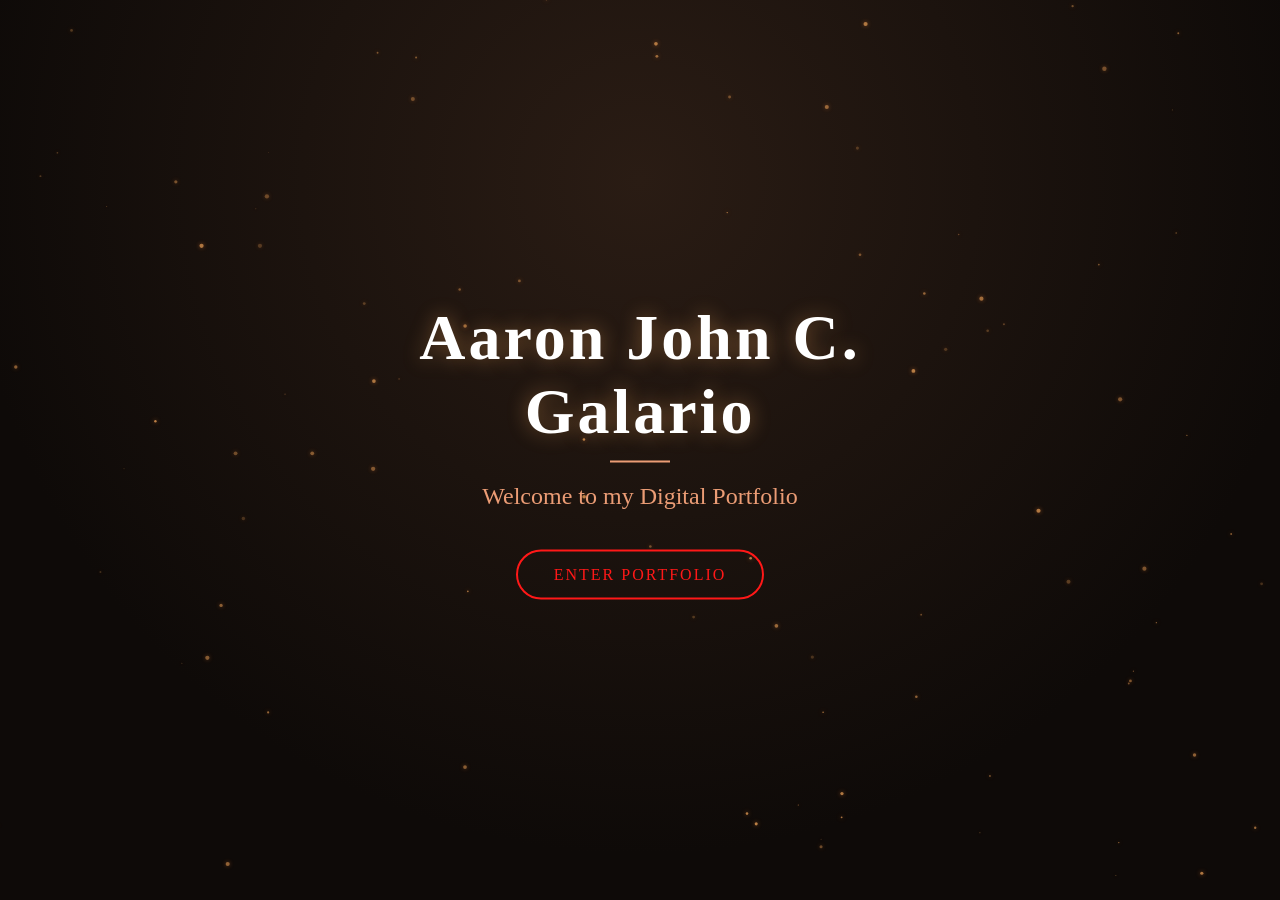
<file: index.html>
﻿<!DOCTYPE html>
<html lang="en">
<head>
    <meta charset="UTF-8">
    <meta name="viewport" content="width=device-width, initial-scale=1.0">
    <title>Welcome | Aaron John C. Galario</title>
    <style>
        * { margin: 0; padding: 0; box-sizing: border-box; }

        body, html {
            height: 100%;
            background-color: #0e0a08;
            color: #fff;
            font-family: 'Times New Roman', Times, serif;
            overflow: hidden;
            cursor: pointer;
        }

        #bg-canvas {
            position: fixed;
            top: 0; left: 0;
            width: 100%; height: 100%;
            z-index: 0;
            background: radial-gradient(circle at 50% 20%, #2a1c14 0%, #0e0a08 70%);
        }

        #cover-container {
            position: absolute;
            top: 50%; left: 50%;
            transform: translate(-50%, -50%);
            text-align: center;
            z-index: 10;
            transition: opacity 0.8s ease, transform 0.8s ease;
        }

        /* Entrance animation */
        #cover-container.intro-hidden {
            opacity: 0;
            transform: translate(-50%, -40%);
        }

        #cover-container.intro-visible {
            opacity: 1;
            transform: translate(-50%, -50%);
        }

        /* Exit animation on click */
        #cover-container.fade-out {
            opacity: 0;
            transform: translate(-50%, -60%);
        }

        #cover-container h1 {
            font-size: clamp(2rem, 6vw, 4rem);
            letter-spacing: 3px;
            color: #fff;
            margin-bottom: 12px;
            text-shadow: 0 0 20px rgba(255,176,96,0.4);
        }

        #cover-container p {
            font-size: clamp(1rem, 2.5vw, 1.5rem);
            color: #EB9C75;
            margin-bottom: 40px;
        }

        .enter-btn {
            padding: 14px 36px;
            font-size: 1rem;
            border: 2px solid #ff1818;
            background: transparent;
            color: #ff1818;
            border-radius: 30px;
            cursor: pointer;
            transition: background 0.3s, color 0.3s, box-shadow 0.3s, transform 0.2s;
            text-transform: uppercase;
            letter-spacing: 2px;
            font-family: 'Times New Roman', Times, serif;
        }

        .enter-btn:hover {
            background: #ff1818;
            color: #fff;
            box-shadow: 0 0 20px rgba(255,24,24,0.5);
            transform: scale(1.05);
        }

        .subtitle-line {
            width: 60px;
            height: 2px;
            background: #EB9C75;
            margin: 0 auto 20px auto;
        }

        #flash-overlay {
            position: fixed;
            top: 0; left: 0;
            width: 100%; height: 100%;
            background: #fff;
            opacity: 0;
            z-index: 9999;
            pointer-events: none;
            transition: opacity 0.4s ease;
        }

        #flash-overlay.flash {
            opacity: 1;
        }
    </style>
</head>
<body>
    <canvas id="bg-canvas"></canvas>

    <div id="flash-overlay"></div>

    <div id="cover-container" class="intro-hidden">
        <h1>Aaron John C. Galario</h1>
        <div class="subtitle-line"></div>
        <p>Welcome to my Digital Portfolio</p>
        <button class="enter-btn" onclick="transitionToMain(event)">Enter Portfolio</button>
    </div>

    <script>
        /* ── Ember particle background (same as main site) ── */
        (function () {
            const canvas = document.getElementById("bg-canvas");
            const ctx = canvas.getContext("2d");
            let width, height, particles;

            function resize() {
                width = canvas.width = window.innerWidth;
                height = canvas.height = window.innerHeight;
            }

            function createParticles(count) {
                const arr = [];
                for (let i = 0; i < count; i++) {
                    arr.push({
                        x: Math.random() * width,
                        y: Math.random() * height,
                        r: Math.random() * 1.8 + 0.4,
                        speedY: Math.random() * 0.4 + 0.1,
                        speedX: (Math.random() - 0.5) * 0.3,
                        alpha: Math.random() * 0.5 + 0.2,
                        flicker: Math.random() * 0.02 + 0.005
                    });
                }
                return arr;
            }

            function init() {
                resize();
                const count = Math.min(120, Math.floor((width * height) / 12000));
                particles = createParticles(count);
            }

            function draw() {
                ctx.clearRect(0, 0, width, height);
                for (const p of particles) {
                    p.y -= p.speedY;
                    p.x += p.speedX;
                    p.alpha += (Math.random() - 0.5) * p.flicker;
                    p.alpha = Math.max(0.1, Math.min(0.7, p.alpha));
                    if (p.y < -10) { p.y = height + 10; p.x = Math.random() * width; }
                    if (p.x < -10) p.x = width + 10;
                    if (p.x > width + 10) p.x = -10;
                    ctx.beginPath();
                    ctx.arc(p.x, p.y, p.r, 0, Math.PI * 2);
                    ctx.fillStyle = "rgba(255, 176, 96, " + p.alpha + ")";
                    ctx.shadowColor = "rgba(255, 140, 60, 0.8)";
                    ctx.shadowBlur = 4;
                    ctx.fill();
                }
                requestAnimationFrame(draw);
            }

            window.addEventListener("resize", () => {
                resize();
                particles = createParticles(Math.min(120, Math.floor((width * height) / 12000)));
            });

            init();
            requestAnimationFrame(draw);
        })();

        /* ── Intro entrance animation ── */
        window.addEventListener("DOMContentLoaded", () => {
            setTimeout(() => {
                document.getElementById("cover-container").classList.remove("intro-hidden");
                document.getElementById("cover-container").classList.add("intro-visible");
            }, 300);
        });

        /* ── Click to enter with flash transition ── */
        function transitionToMain(e) {
            e.stopPropagation();
            const container = document.getElementById("cover-container");
            const flash = document.getElementById("flash-overlay");

            container.classList.add("fade-out");

            setTimeout(() => {
                flash.classList.add("flash");
            }, 500);

            setTimeout(() => {
                window.location.href = "FINAL_PROJECT.html";
            }, 900);
        }
    </script>
</body>
</html>
</file>
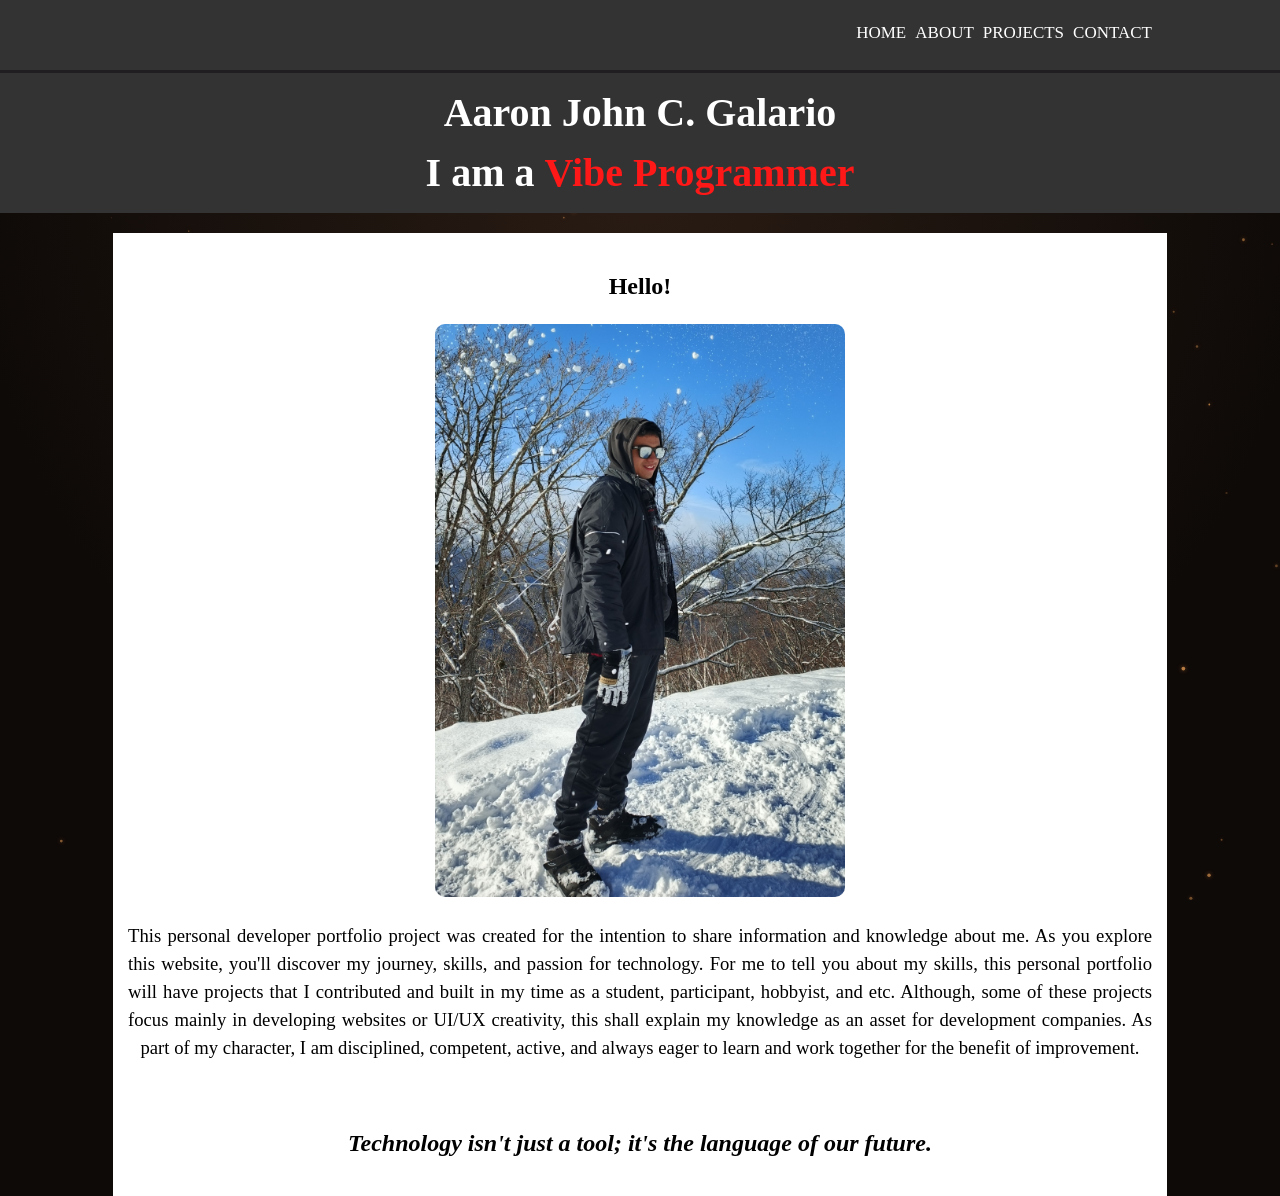
<file: FINAL_PROJECT.html>
<!DOCTYPE html>
<html lang="en">
<head><meta charset="UTF-8"><meta http-equiv="X-UA-Compatible" content="IE=edge"><meta name="viewport" content="width=device-width, initial-scale=1.0">
<title>G's Portfolio</title><link rel="stylesheet" href="style.css"></head>
<body class="page-hidden">
<canvas id="bg-canvas"></canvas>
<div id="page-intro-overlay"></div>
<header id="nav-header"><div class="container"> 
<nav><ul>
<li><a href="#" onclick="showHome()">Home</a></li>
<li><a href="#" onclick="showAbout()">About</a></li>
<li><a href="#" onclick="showTopics()">Projects</a></li>
<li><a href="#" onclick="showContact()">Contact</a></li>
</ul></nav></div>
</header>
<div class="showcase">
<div class="container">
<h1>Aaron John C. Galario</h1>
<h1 class="rotating-text">I am a <span id="word-swap">Vibe Programmer</span></h1>
</div></div>
<section id="home" class="container blog">
<h1><center>Hello!</center></h1>
<div style="text-align: center; margin-top: 15px;">
<img src="IMG_20251228_124620_750.jpg" alt="Aaron John" style="max-width: 40%; height: auto; border-radius: 10px;"></div>
<p>This personal developer portfolio project was created for the intention to share information and knowledge about me. As you explore this website, you'll discover
my journey, skills, and passion for technology. For me to tell you about my skills, this personal
portfolio will have projects that I contributed and built in my time as a 
student, participant, hobbyist, and etc. Although, some of these projects focus
mainly in developing websites or UI/UX creativity, this shall explain my knowledge as an asset
for development companies. As part of my character, I am disciplined, competent, active,
and always eager to learn and work together for the benefit of improvement.</p><br>
<strong><i><h2>Technology isn't just a tool; it's the language of our future.</h2></i></strong>
</section>
<section id="about" class="container blog">
<h2 class="rotating-text">About the <span id="word-swap-2">Vibe Programmer</span></h2>
<img src="IMG_20260101_162823_464.jpg" align="right"><p>I am Aaron John C. Galario, a 21 year-old, graduated from St. Alphonsus Catholic School (Lapu-Lapu City, Cebu) Inc. 
and completed elementary and secondary levels. I graduated as a STEM graduate in their program and enrolled in the 
University of San Carlos to be an Information Technology Graduate and to immerse myself to the world that be dependent 
on technology and digital advancement. As a programmer, I aim to advocate the purpose of my academics and use my skills 
from Information Technology in today's time. Throughout my experience, it has been a rollercoaster of innovation, creativity, 
work, focus, fun, and practice to understand and challenge myself to adapt on how and what the world will become with its technology.</p>
</section>
<section id="projects" class="container blog">
<h1><center>Projects</center></h1>
<p>In this portion, we'll explore various projects I was involved with. With the help of Artificial Intelligence
<i>(AI)</i> and digital media platforms, I am able to showcase with ease and efficiency.</p> 
<div class="project-grid">
<div class="project-card" data-title="LakBai" data-desc="A Car Rental and Transportation Service Website designed to help users easily browse, book, and manage vehicle rentals with a clean, user-friendly interface.">
<div class="media-carousel"><div class="media-container">
<img src="Screenshot 2026-09-15 073639.png" alt="LakBai Screenshot">
</div>
<div class ="media-container" style="display: none;">
<video controls playsinline><source src="Screen Recording 2026-09-15 071226.mp4" type="video/mp4"></video></div>
<button class="carousel-btn prev-btn" onclick="prevMedia(this)">❮</button><button class="carousel-btn next-btn" onclick="nextMedia(this)">❯</button></div>
<div class="card-content"><h3>LakBai</h3>
<p>Car Rental and Transportation Service Website</p>
<span class="view-label">Click to expand</span></div></div>
<div class="project-card" data-title="CebuGuide" data-desc="A Smart Tourism App designed for Cebu City, Philippines that is developed in helping tourists discover local spots, navigate the city, and experience Cebu more efficiently using digital tools and AI.">
<div class="media-carousel"><div class="media-container">
<img src="680483080_1484766649976910_690030951623785510_n.png" alt="Cebu Guide"></div>
<div class="media-container" style="display: none;"><iframe src="https://drive.google.com/file/d/187uzuf2YaG-jW4t5TpBtk3DeB6zVS8rm/preview" style="width: 100%; aspect-ratio: 16/9; border: none; border-radius: 8px;"></iframe></div>
<button class="carousel-btn prev-btn" onclick="prevMedia(this)">❮</button><button class="carousel-btn next-btn" onclick="nextMedia(this)">❯</button></div>
<div class="card-content"><h3>CebuGuide</h3><p>Smart Tourism App for Cebu City, Philippines</p>
<span class="view-label">Click to expand</span></div></div>
<div class="project-card" data-title="G-Blog Portfolio" data-desc="A personal blog and portfolio website of Galario that showcase skills, projects, and topics discussed in a creative and structured layout, serving as a digital presence and professional identity.">
<div class="media-carousel"><div class="media-container"><img src="Screenshot 2026-03-01 205112.png" alt="G-Blog Screenshot"></div> 
<div class="media-container" style= "display:none"><video controls playsinline><source src="Screen Recording 2026-09-14 171153.mp4" type="video/mp4"></video></div>
<button class="carousel-btn prev-btn" onclick="prevMedia(this)">❮</button><button class="carousel-btn next-btn" onclick="nextMedia(this)">❯</button></div>
<div class="card-content"><h3>G-Blog Portfolio</h3><p>A personal blog and portfolio project</p>
<span class="view-label">Click to expand</span></div></div>
<div class="project-card" data-title="GDGoC - Web Development" data-desc="A website meant to showcase skills, projects, and experiences in a creative and structured layout, with a twist of trying to be simple and basic in creating a website.">
<div class="media-carousel"><div class="media-container">
<img src="Screenshot 2026-09-15 074125.png" alt="GDGoC Screenshot"></div><div class="media-container" style="display:none">
<video controls playsinline><source src="Screen Recording 2026-09-13 232248.mp4" type="video/mp4"></video></div>
<button class="carousel-btn prev-btn" onclick="prevMedia(this)">❮</button><button class="carousel-btn next-btn" onclick="nextMedia(this)">❯</button></div>
<div class="card-content"><h3>UI / UX GD</h3><p>A simple digital media project contest held by an organization in the University of San Carlos - Talamban, GDGoC</p>
<span class="view-label">Click to expand</span></div></div>
<div class="project-card" data-title="Cosmic Restoration" data-desc="An exploratory digital media project that blends visual storytelling, creative design, and technology. A game development project exploring themes of 2D pixel video entertainment in cosmic aesthetics."><div class="media-carousel">
<div class="media-container">
<img src="Screenshot 2026-05-16 141643.png" alt="Cosmic Restoration"></div>
<div class="media-container" style="display: none;"><video controls playsinline><source src="05022026 game check.mp4" type="video/mp4"></video></div>
<button class="carousel-btn prev-btn" onclick="prevMedia(this)">❮</button><button class="carousel-btn next-btn" onclick="nextMedia(this)">❯</button></div>
<div class="card-content"><h3>Cosmic Restoration</h3><p>An exploratory digital media project</p><span class="view-label">Click to expand</span></div></div>
<div class="project-card" data-title="Other Hobby Projects" data-desc="A collection of various passion projects, experiments, and side works developed during leisure time. These reflect curiosity, creativity, and a constant drive to build and explore new ideas.">
<div class="media-carousel"><div class="media-container">
<img src="UI UX Prototype Clone Application.png" alt="Hobby Project 1"></div>
<div class="media-container" style="display: none;"><img src="Screenshot 2026-09-13 231802.png" alt="Hobby Project 2"></div>
<div class="media-container" style="display: none;"><img src="Screenshot 2026-09-13 231721.png" alt="Hobby Project 2"></div>
<div class="media-container" style="display: none;"><video controls playsinline><source src="Screen Recording 2026-09-13 232248.mp4" type="video/mp4"></video></div>
<button class="carousel-btn prev-btn" onclick="prevMedia(this)">❮</button><button class="carousel-btn next-btn" onclick="nextMedia(this)">❯</button></div>
<div class="card-content"><h3>Other Hobby Projects</h3><p>Various experiments and side projects</p><span class="view-label">Click to expand</span></div></div></div></section>
<section id="contact" class="container blog"><h2>Contact</h2>
<p>My contact details:</p>
<p>GitHub: <a href="https://github.com/AJGalario">AJGalario</a></p>
<p>Phone: 09567322720 (Globe) / 09932685450 (DITO)</p>
<p>Email: 24100050@usc.edu.ph / galario.aaronjohn@gmail.com</p>
<p>Facebook Messenger: <a href="https://www.facebook.com/aaronjohn.galario">Aaron John Galario</a></p>
<p>Instagram: <a href="https://www.instagram.com/aarongalario/profilecard/?igsh=aHAyOHZlczBycTJ0">AJ Galario</a></p></section>
<div id="project-modal" class="modal" role="dialog" aria-modal="true"><div class="modal-content"><span class="close-btn" onclick="closeModal()" title="Close">&times;</span>
<div id="modal-media-wrapper"><div id="modal-media-container"></div><button class="modal-carousel-btn prev-modal-btn" onclick="prevModalMedia()" style="display:none;">❮</button>
<button class="modal-carousel-btn next-modal-btn" onclick="nextModalMedia()" style="display:none;">❯</button></div><div id="modal-text-container"><h2 id="modal-title"></h2><p id="modal-desc"></p></div></div></div>
<script src="script.js"></script>
</body></html>
</file>
<file: style.css>
﻿hr {
    width: 50%; 
    border: 1px solid #333;
    margin: 30px auto;
}

body {
    font-family: Times New Roman;
    line-height: 1.5;
    text-align: justify;
    margin: 0;
    padding: 0;
    background: #0e0a08;
}

#bg-canvas {
    position: fixed;
    top: 0;
    left: 0;
    width: 100%;
    height: 100%;
    z-index: -1;
    background: radial-gradient(circle at 50% 20%, #2a1c14 0%, #0e0a08 70%);
}

.container {
    width: 80%;
    margin: auto;
    overflow: hidden;
}

header {
    background: #333;
    color: #FFFFFF;
    border-bottom: #201E21 3px solid;
}

#nav-header {
    padding-top: 10px;
    padding-bottom: 10px;
    min-height: 50px;
    position: sticky;
    top: 0;
    z-index: 1000;
    transition: all 0.3s ease-in-out;
}

#nav-header.minimized {
    padding-top: 5px;
    padding-bottom: 5px;
    min-height: 30px;
    background: rgba(51, 51, 51, 0.95);
    box-shadow: 0 4px 6px rgba(0, 0, 0, 0.3);
}

#nav-header.minimized a {
    font-size: 14px;
}

header a {
    color: #fff;
    text-decoration: none;
    text-transform: uppercase;
    font-size: 17px;
    transition: font-size 0.3s ease-in-out;
}
#word-swap {
  display: inline-block;
  color: #ff1818; /* accent color */
  opacity: 1;
  transition: opacity 0.5s ease-in-out;
}

#word-swap.fade-out {
  opacity: 0;
}

#about {
    margin: 20px auto;
    padding: 20px;
    max-width: 900px; 
    background-color: #f9f9f9;
    border-radius: 8px;
    box-shadow: 0 4px 8px rgba(0, 0, 0, 0.1);
}

#about h2 {
    font-size: 2em;
    color: #000000;
    text-align: center;
    margin-bottom: 20px;
}

#about img {
    max-width: 30%; 
    border-radius: 50%; 
    float: right;
    margin-left: 20px; 
    margin-bottom: 20px; 
    object-fit: cover;
}

#about p {
    font-size: 1.1em;
    color: #333;
    line-height: 1.6;
    text-align: justify;
}

nav {
    float: right;
    margin-top: 10px;
}

nav ul {
    margin: 0;
    padding: 0;
    list-style: none;
}

nav ul li {
    display: inline;
    margin-left: 5px;
}

.showcase {
    background: #333;
    color: #fff;
    padding: 10px 0;
    text-align: center;
}

.showcase h1 {
    margin: 0;
    font-size: 40px;
    line-height: 1.5;
}

section.blog {
    margin-top: 20px;
    background: #fff;
    padding: 15px;
}

table, th, td {
    border: 1px solid black;
    border-collapse: collapse;
}

th, td {
    background-color: #EB9C75;
}

article {
    margin-bottom: 20px;
}

article h2 {
    color: #333;
}

video {
    max-width: 25%;
    height: 30%;
}

#home {
    text-align: justify;
    text-align-last: center;
}

#home h1 {
    text-align: center;
}

#home p {
    text-align: justify;
    font-size: 14pt;
    text-align-last: center;
}

footer {
    text-align: justify;
    padding: 20px;
    margin-top: 20px;
    background-color: #000000;
    color: #FFFFFF;
}


/* Projects Layout */
.project-grid {
    display: grid;
    grid-template-columns: repeat(auto-fit, minmax(250px, 1fr));
    gap: 20px;
    margin-top: 30px;
}

.project-card {
    background: #1e1e1e;
    color: #fff;
    padding: 20px;
    border-radius: 10px;
    box-shadow: 0 4px 6px rgba(0,0,0,0.3);
    transition: transform 0.3s ease, box-shadow 0.3s ease;
    text-align: center;
    border: 1px solid #333;
}

.project-card:hover {
    transform: translateY(-5px);
    box-shadow: 0 8px 15px rgba(255, 176, 96, 0.4);
    border-color: #ff1818;
}

.project-card h3 {
    margin-top: 0;
    color: #EB9C75;
}

.project-card p {
    font-size: 0.9em;
    color: #ccc !important;
}

.project-card {
    padding: 0;
    overflow: hidden;
    display: flex;
    flex-direction: column;
}

.project-card .media-container {
    width: 100%;
    height: 180px;
    background: #000;
    overflow: hidden;
    display: flex;
    align-items: center;
    justify-content: center;
}

.project-card .media-container img {
    width: 100%;
    height: 100%;
    object-fit: cover;
    transition: transform 0.5s ease;
}

.project-card .media-container video {
    width: 100%;
    height: 100%;
    object-fit: contain;
    background: #000;
    transition: transform 0.5s ease;
}

.project-card:hover .media-container img,
.project-card:hover .media-container video {
    transform: scale(1.05);
}

.project-card .card-content {
    padding: 20px;
    flex-grow: 1;
}

/* Carousel Styles */
.media-carousel {
    position: relative;
    width: 100%;
    height: 180px;
    background: #000;
}

.carousel-btn {
    position: absolute;
    top: 50%;
    transform: translateY(-50%);
    background: rgba(255, 24, 24, 0.8);
    color: #fff;
    border: none;
    padding: 10px 12px;
    cursor: pointer;
    font-size: 18px;
    border-radius: 4px;
    transition: background 0.3s ease;
    z-index: 10;
    opacity: 0;
    transition: opacity 0.3s ease;
}

.carousel-btn:hover {
    background: rgba(255, 24, 24, 1);
}

.media-carousel:hover .carousel-btn {
    opacity: 1;
}

.prev-btn {
    left: 10px;
}

.next-btn {
    right: 10px;
}


.modal {
    display: none; 
    position: fixed; 
    z-index: 2000; 
    left: 0;
    top: 0;
    width: 100%; 
    height: 100%; 
    overflow: auto; 
    background-color: rgba(0,0,0,0.8); 
    backdrop-filter: blur(5px);
    opacity: 0;
    transition: opacity 0.3s ease;
}

.modal.show {
    display: block;
    opacity: 1;
}

.modal-content {
    background-color: #1e1e1e;
    margin: 5% auto; 
    padding: 20px;
    border: 1px solid #333;
    width: 80%; 
    max-width: 800px;
    border-radius: 10px;
    color: #fff;
    box-shadow: 0 4px 15px rgba(255, 176, 96, 0.2);
    position: relative;
    transform: translateY(-50px);
    transition: transform 0.3s ease;
}

.modal.show .modal-content {
    transform: translateY(0);
}

.close-btn {
    color: #aaa;
    float: right;
    font-size: 28px;
    font-weight: bold;
    cursor: pointer;
    margin-top: -10px;
}

.close-btn:hover,
.close-btn:focus {
    color: #ff1818;
    text-decoration: none;
}

#modal-media-container img,
#modal-media-container video {
    width: 100%;
    height: auto;
    border-radius: 10px;
    margin-bottom: 20px;
    object-fit: contain;
    max-height: 500px;
    display: block;
}

#modal-media-wrapper {
    position: relative;
    margin-bottom: 20px;
}

.modal-carousel-btn {
    position: absolute;
    top: 50%;
    transform: translateY(-50%);
    background: rgba(255, 24, 24, 0.8);
    color: #fff;
    border: none;
    padding: 12px 15px;
    cursor: pointer;
    font-size: 20px;
    border-radius: 4px;
    transition: background 0.3s ease;
    z-index: 20;
}

.modal-carousel-btn:hover {
    background: rgba(255, 24, 24, 1);
}

.prev-modal-btn {
    left: 10px;
}

.next-modal-btn {
    right: 10px;
}

#modal-title {
    color: #EB9C75;
    margin-top: 0;
}


/* ── Page intro & transition ── */
body.page-hidden {
    opacity: 0;
}
body.page-visible {
    opacity: 1;
    transition: opacity 0.6s ease;
}

#page-intro-overlay {
    position: fixed;
    inset: 0;
    background: #fff;
    z-index: 9999;
    opacity: 1;
    transition: opacity 0.5s ease;
    pointer-events: none;
}
#page-intro-overlay.done {
    opacity: 0;
}

/* ── Project card: view hint label ── */
.view-label {
    display: inline-block;
    margin-top: 8px;
    font-size: 0.75rem;
    color: #EB9C75;
    letter-spacing: 1px;
    text-transform: uppercase;
    opacity: 0.7;
}
.project-card:hover .view-label {
    opacity: 1;
    color: #ff1818;
}

/* ── Modal ── */
.modal {
    display: none;
    position: fixed;
    inset: 0;
    z-index: 3000;
    background: rgba(0,0,0,0.85);
    backdrop-filter: blur(6px);
    opacity: 0;
    transition: opacity 0.3s ease;
    overflow-y: auto;
}
.modal.show {
    opacity: 1;
}
.modal-content {
    background: #1a1a1a;
    margin: 4% auto;
    padding: 30px;
    border: 1px solid #333;
    width: 88%;
    max-width: 820px;
    border-radius: 14px;
    color: #fff;
    box-shadow: 0 8px 30px rgba(255,176,96,0.15);
    position: relative;
    transform: translateY(-30px);
    opacity: 0;
    transition: transform 0.35s ease, opacity 0.35s ease;
}
.modal.show .modal-content {
    transform: translateY(0);
    opacity: 1;
}
.close-btn {
    position: absolute;
    top: 14px;
    right: 20px;
    font-size: 2rem;
    color: #aaa;
    cursor: pointer;
    line-height: 1;
    transition: color 0.2s;
}
.close-btn:hover {
    color: #ff1818;
}
#modal-media-container img {
    width: 100%;
    max-height: 420px;
    object-fit: cover;
    border-radius: 10px;
    margin-bottom: 20px;
    display: block;
}

#modal-media-container video {
    width: 100%;
    max-height: 420px;
    object-fit: contain;
    background: #000;
    border-radius: 10px;
    margin-bottom: 20px;
    display: block;
}
#modal-title {
    color: #EB9C75;
    font-size: 1.6rem;
    margin-bottom: 10px;
}
#modal-desc {
    font-size: 1rem;
    color: #ccc;
    line-height: 1.7;
}
</file>
